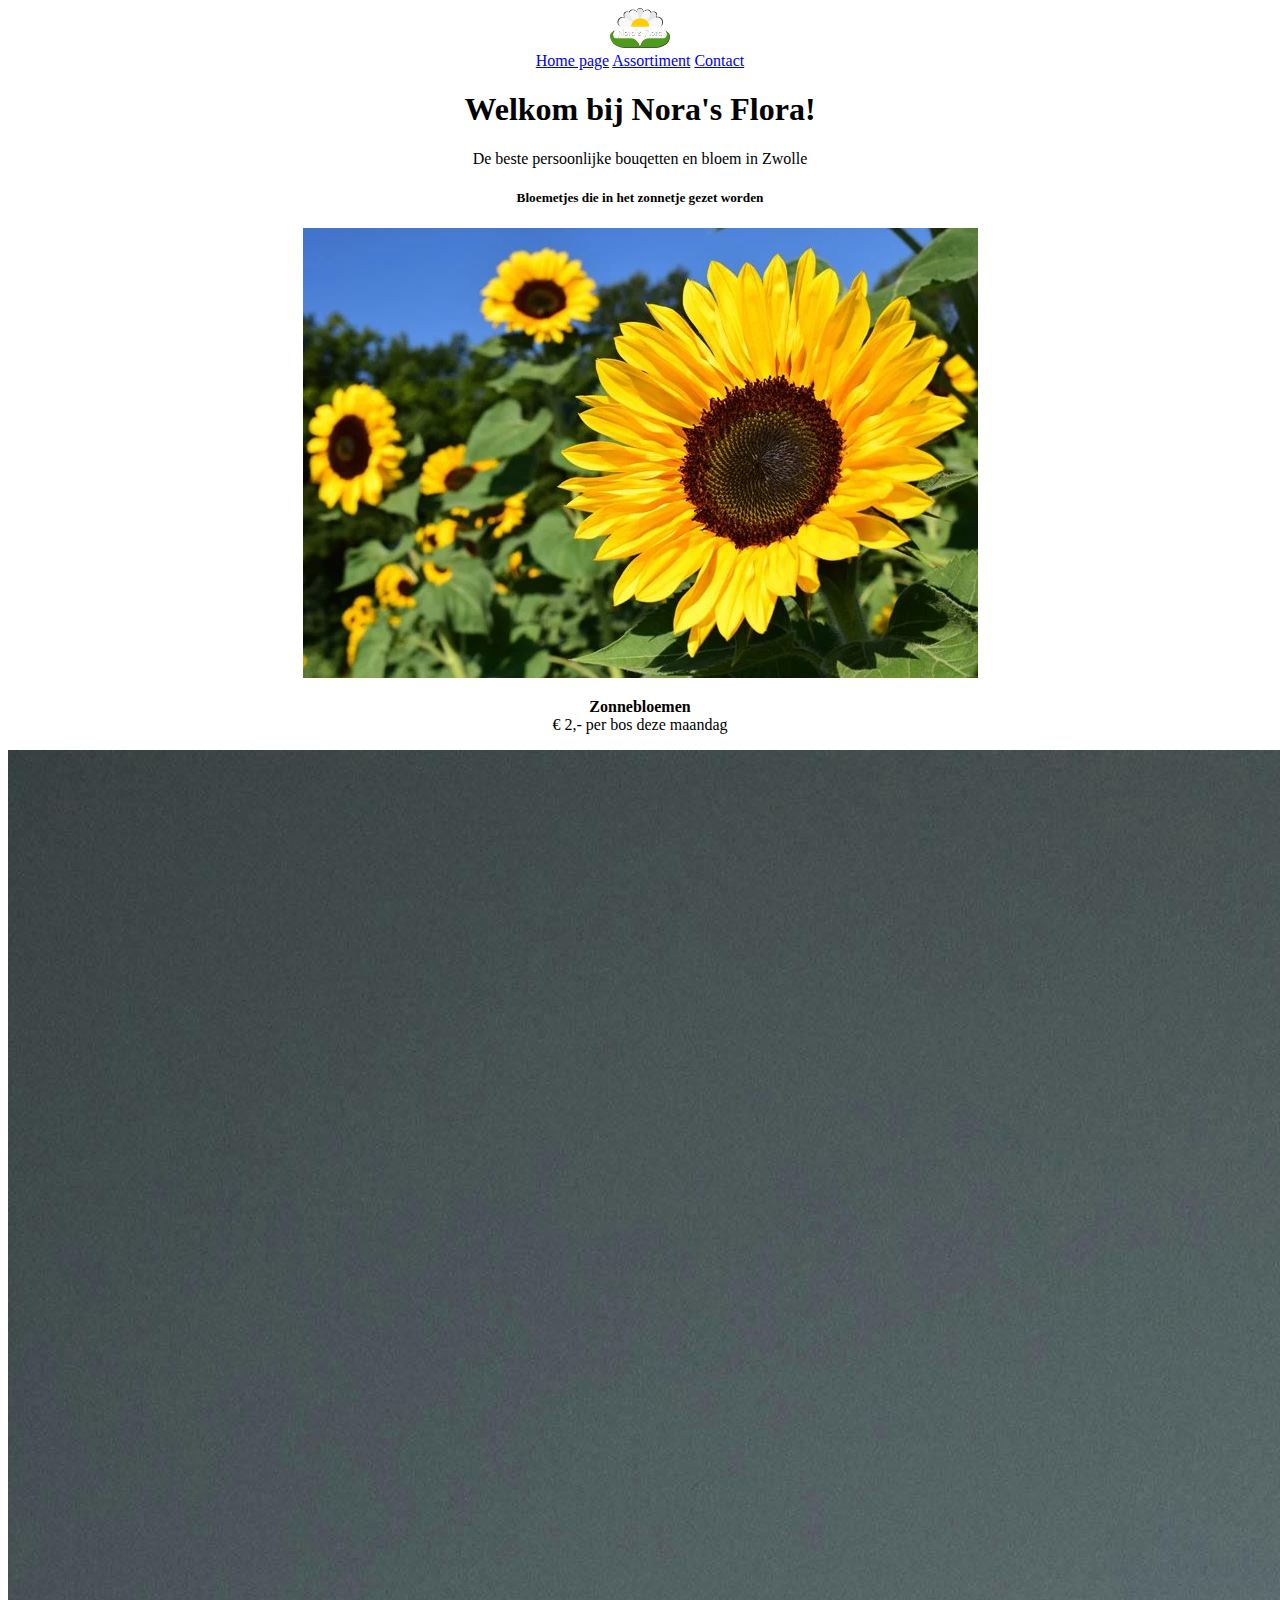
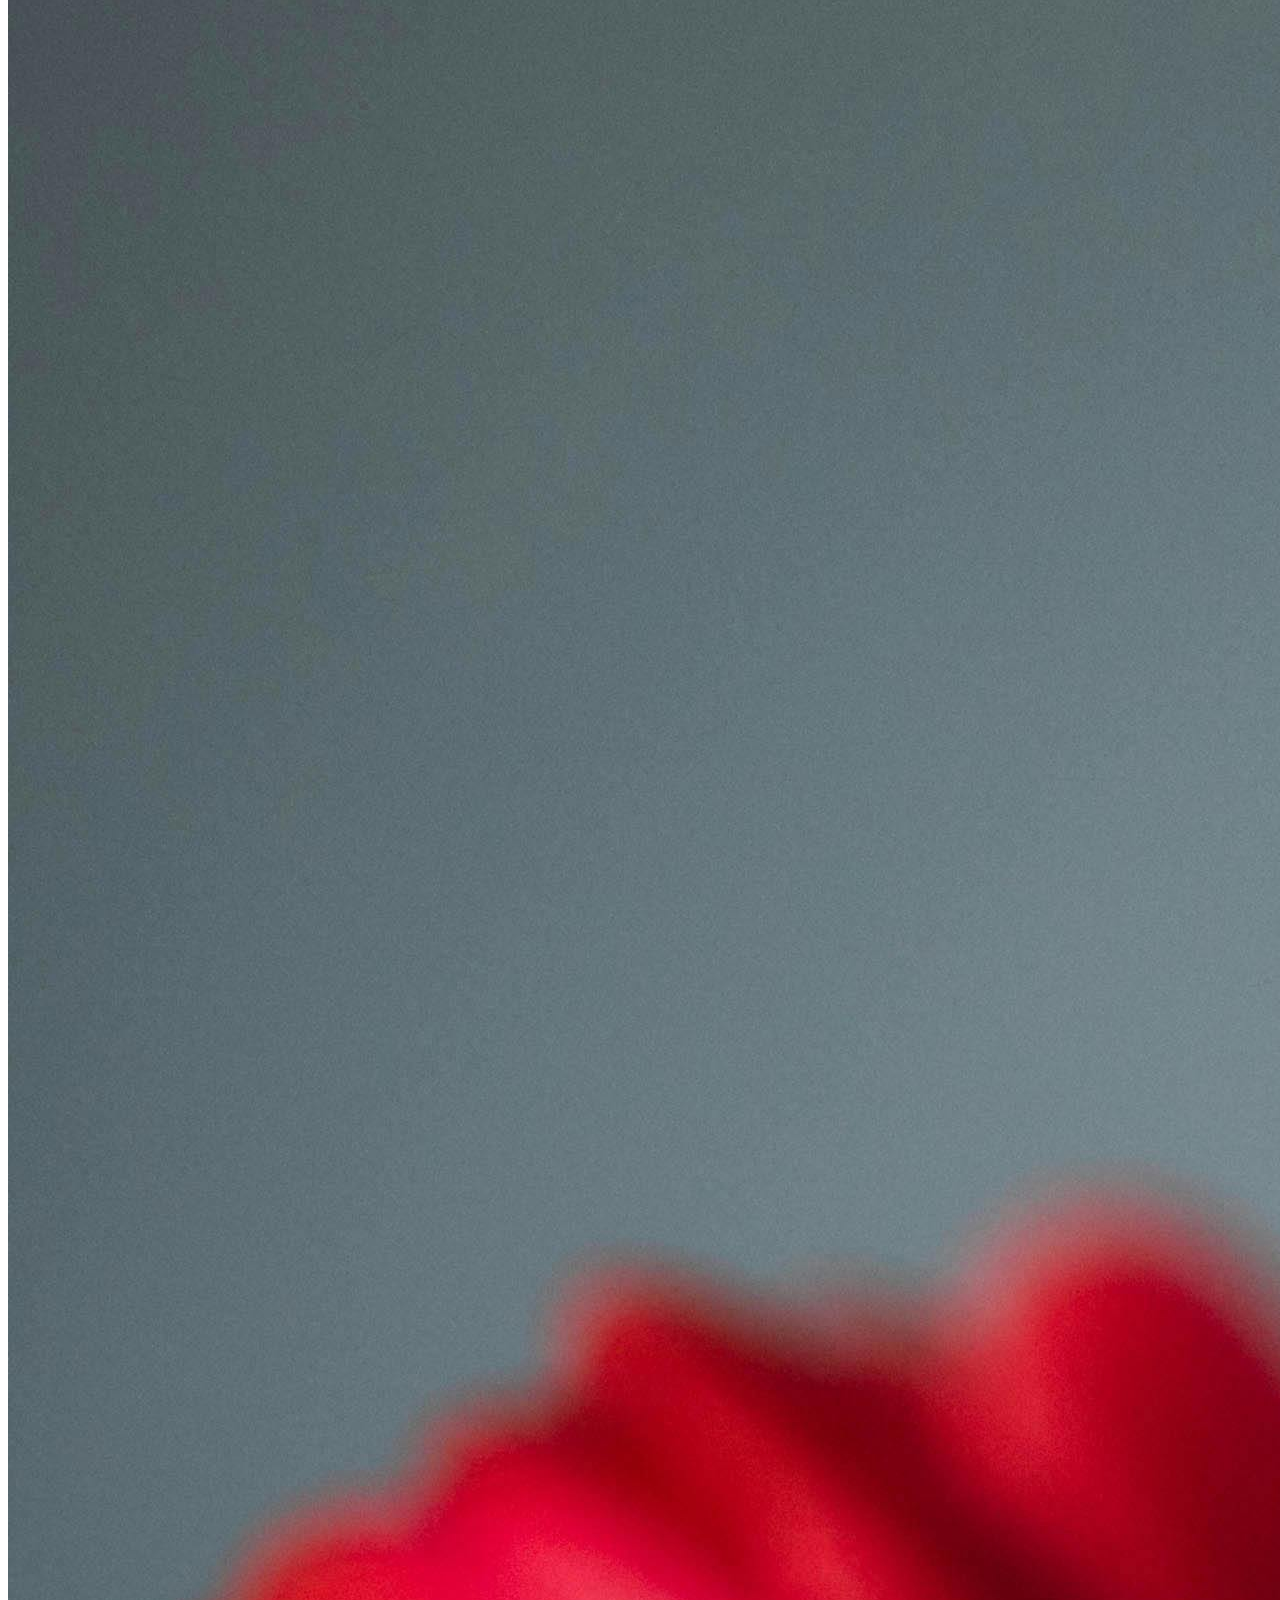
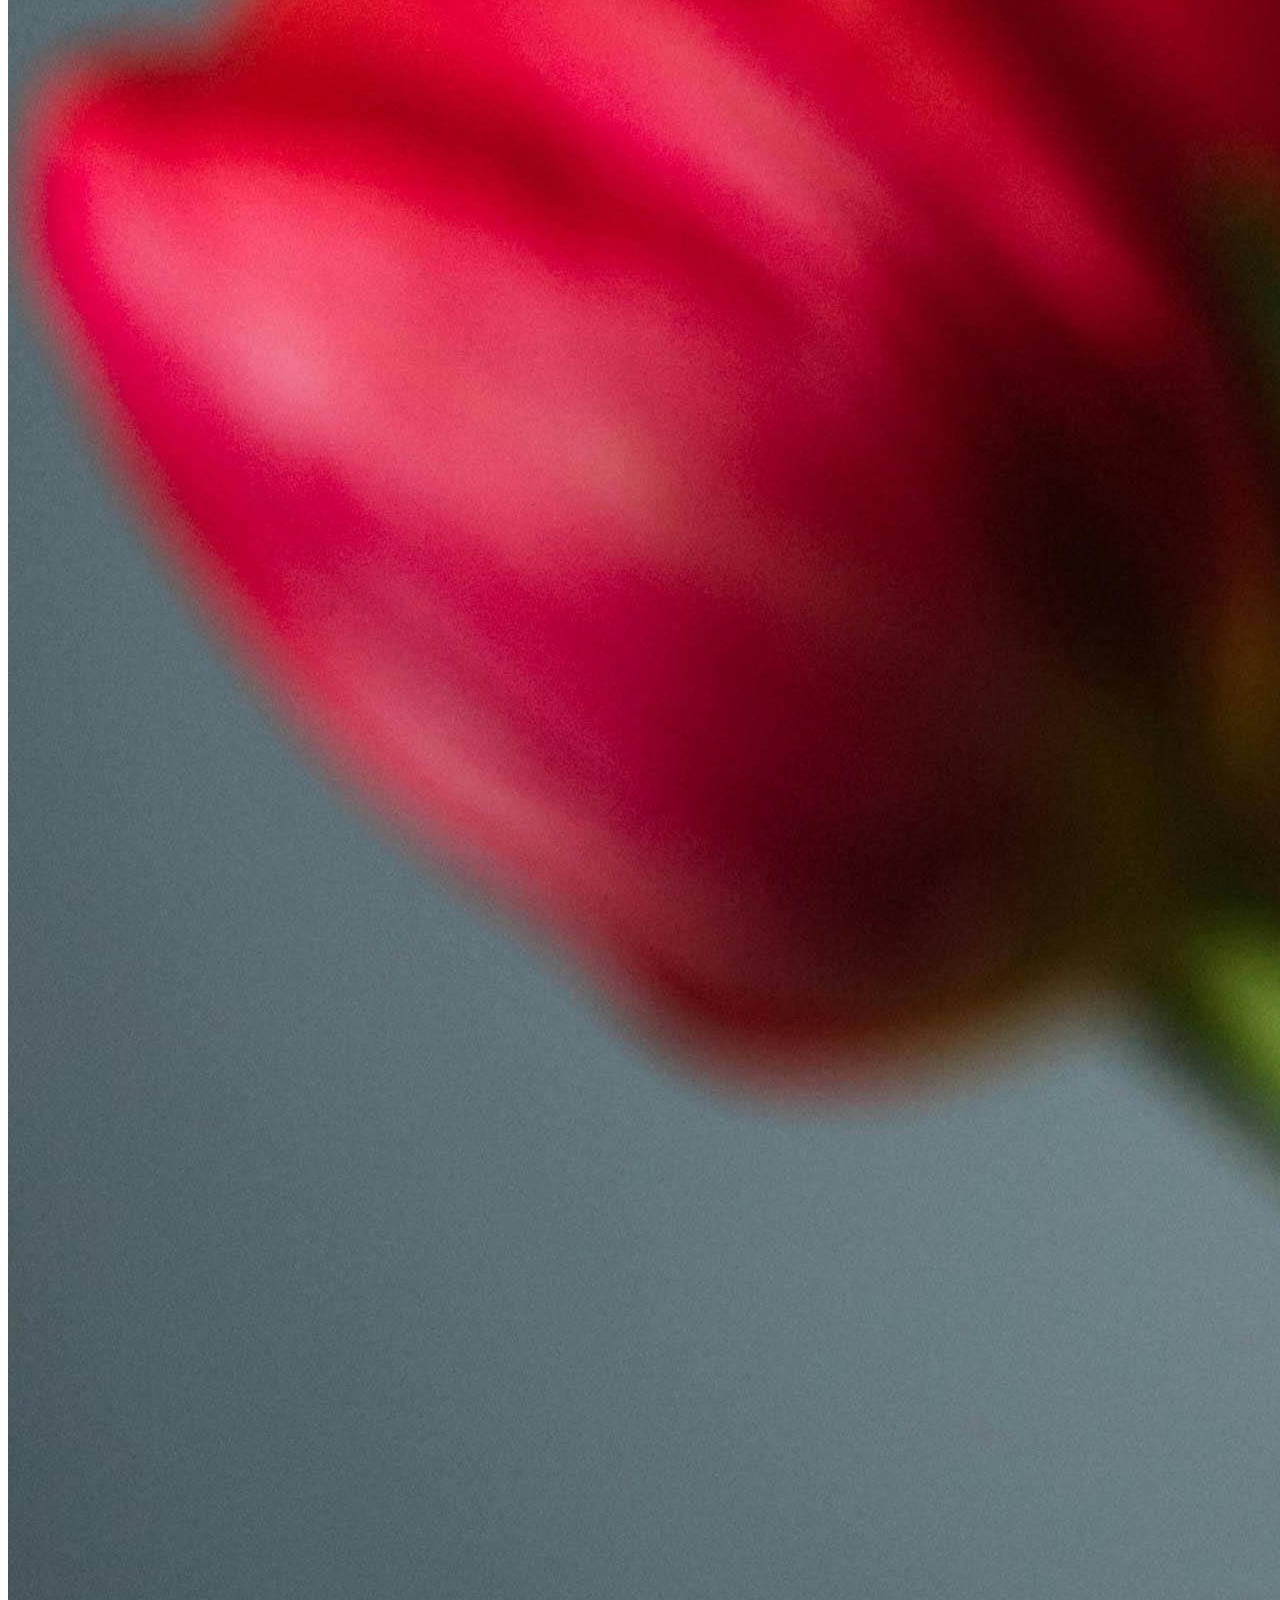
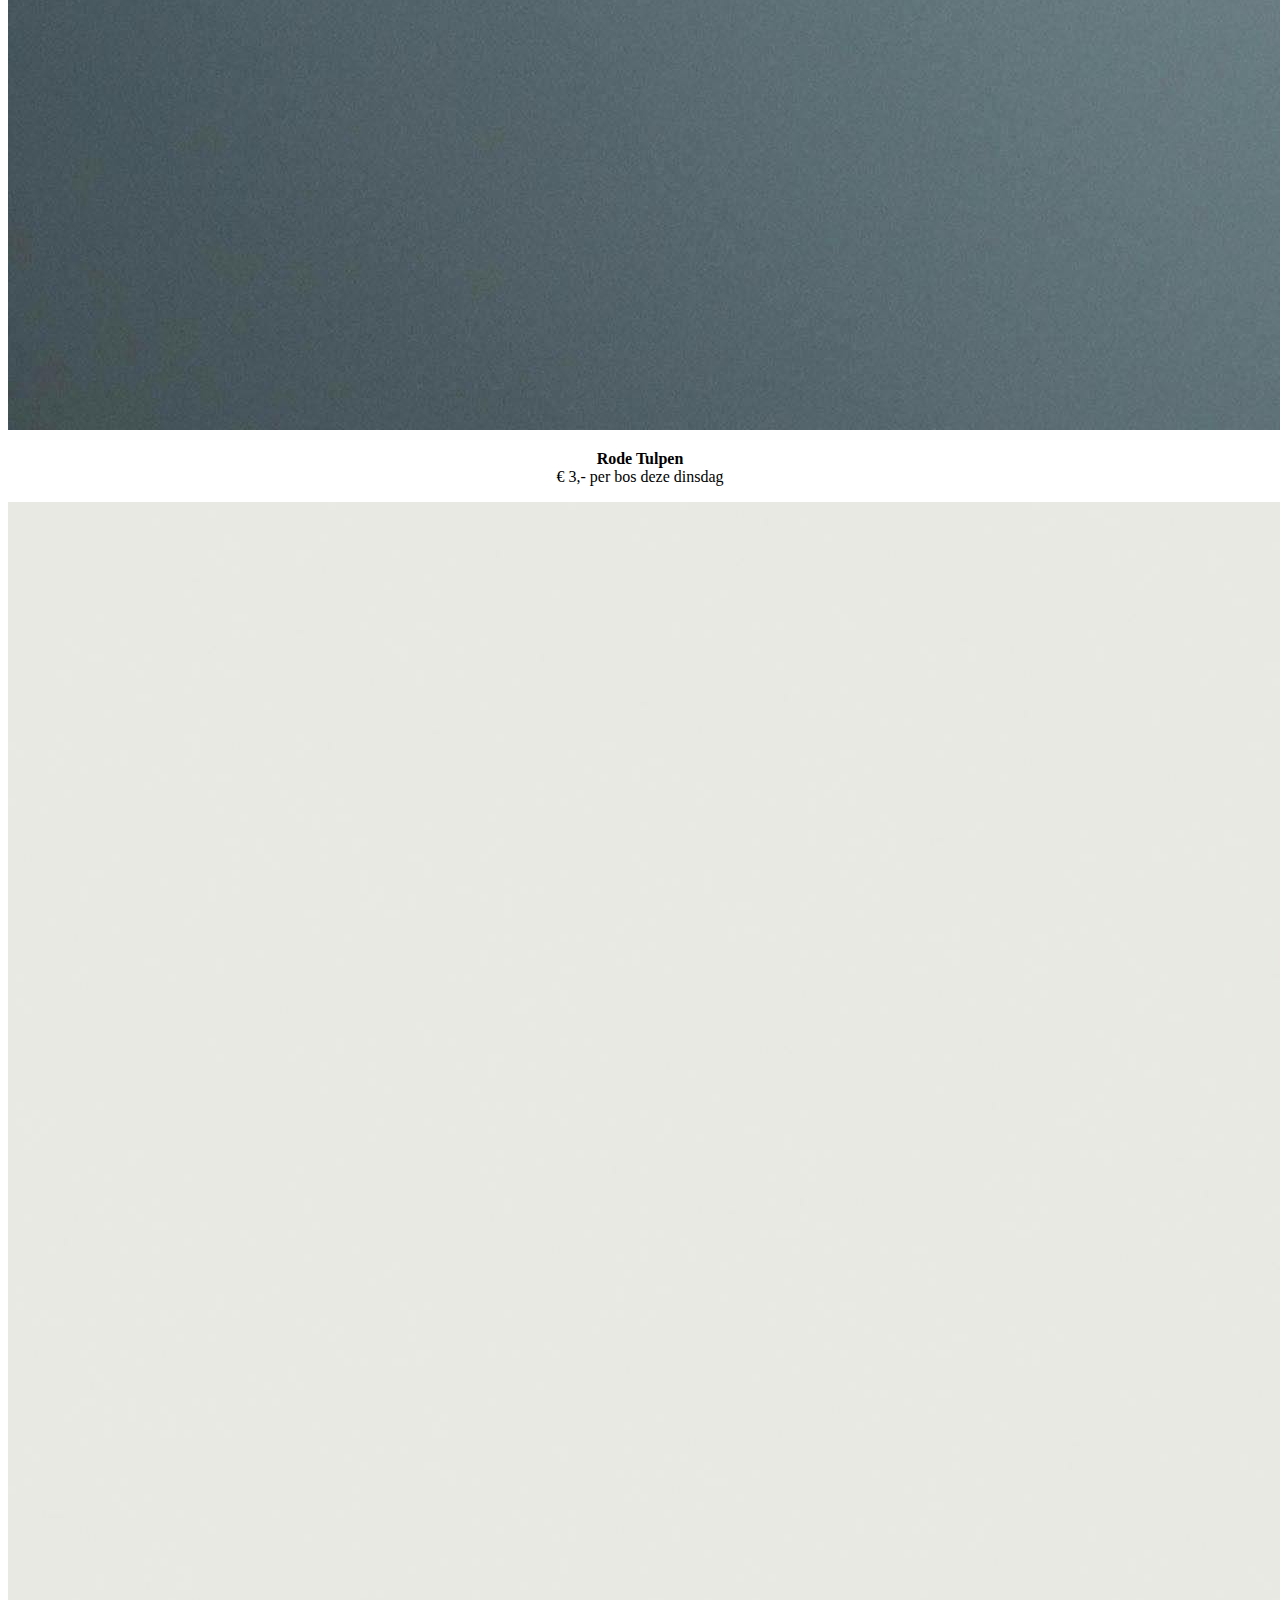
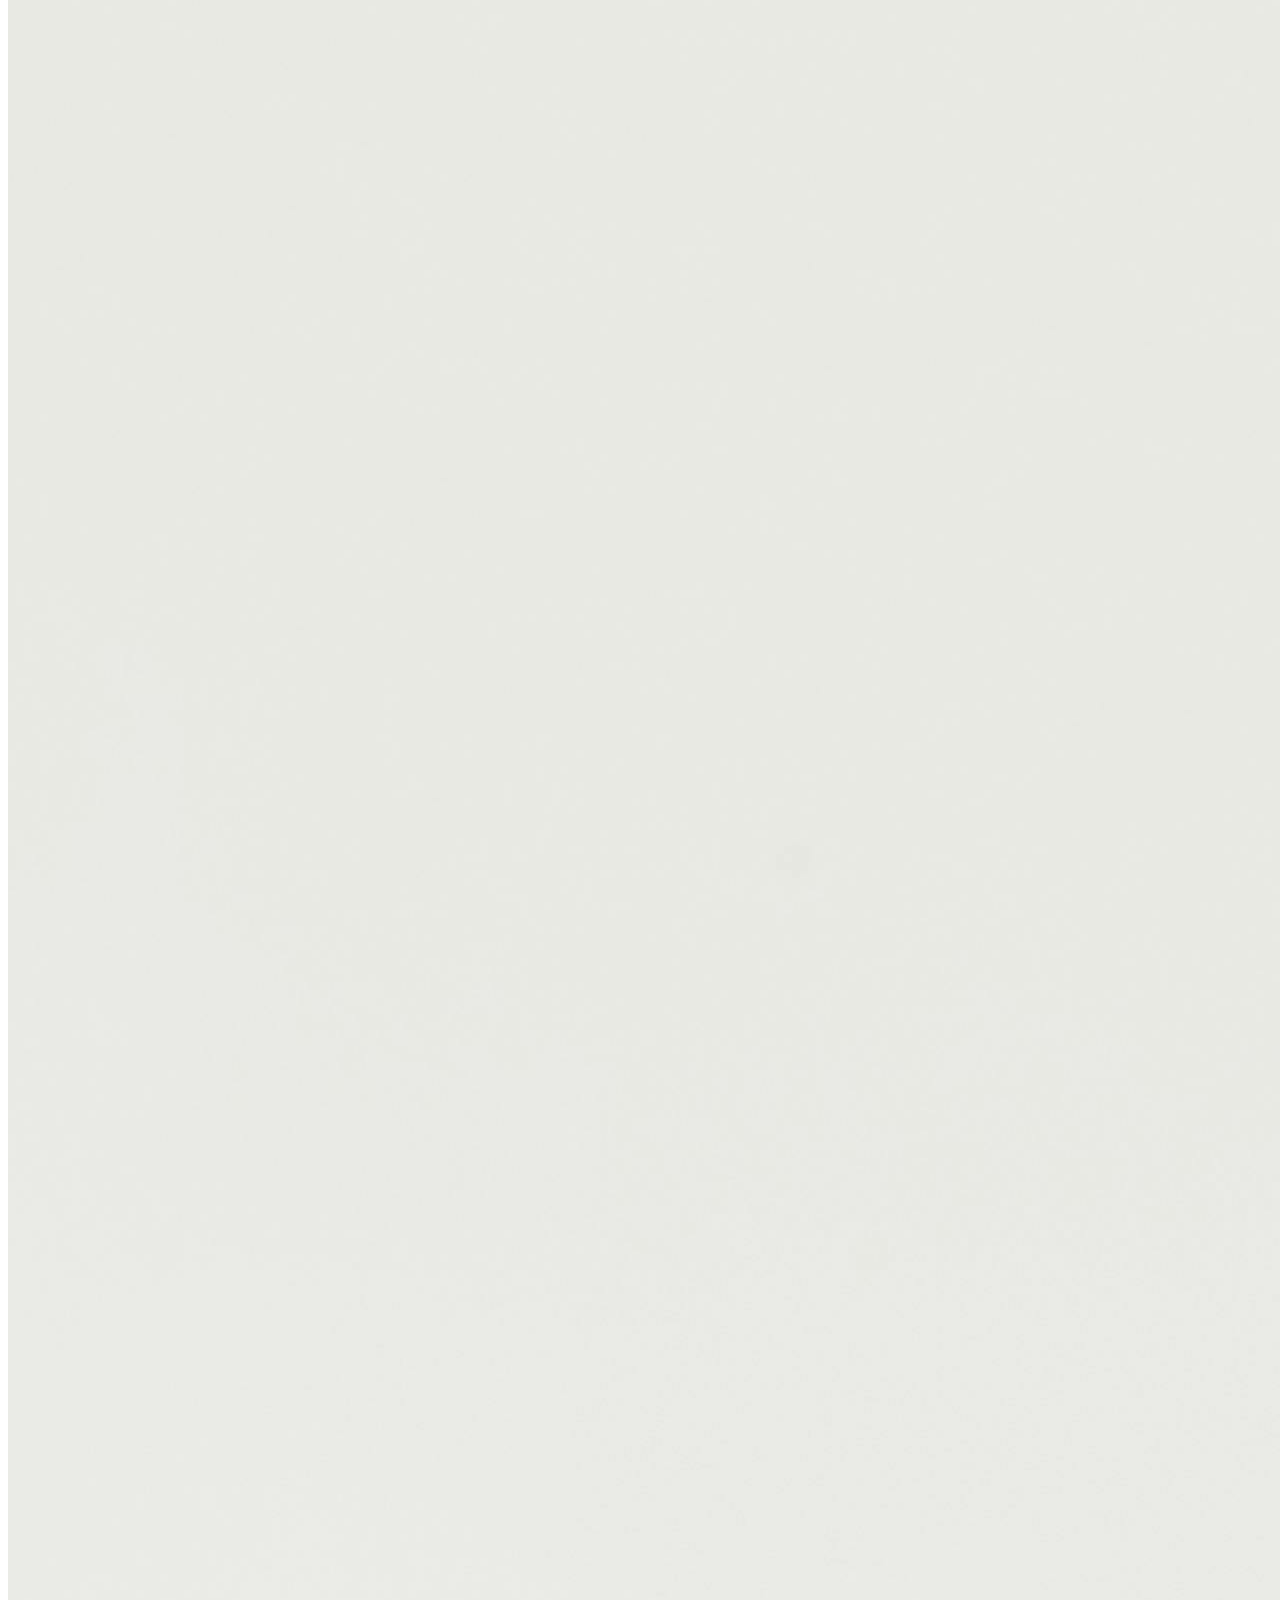
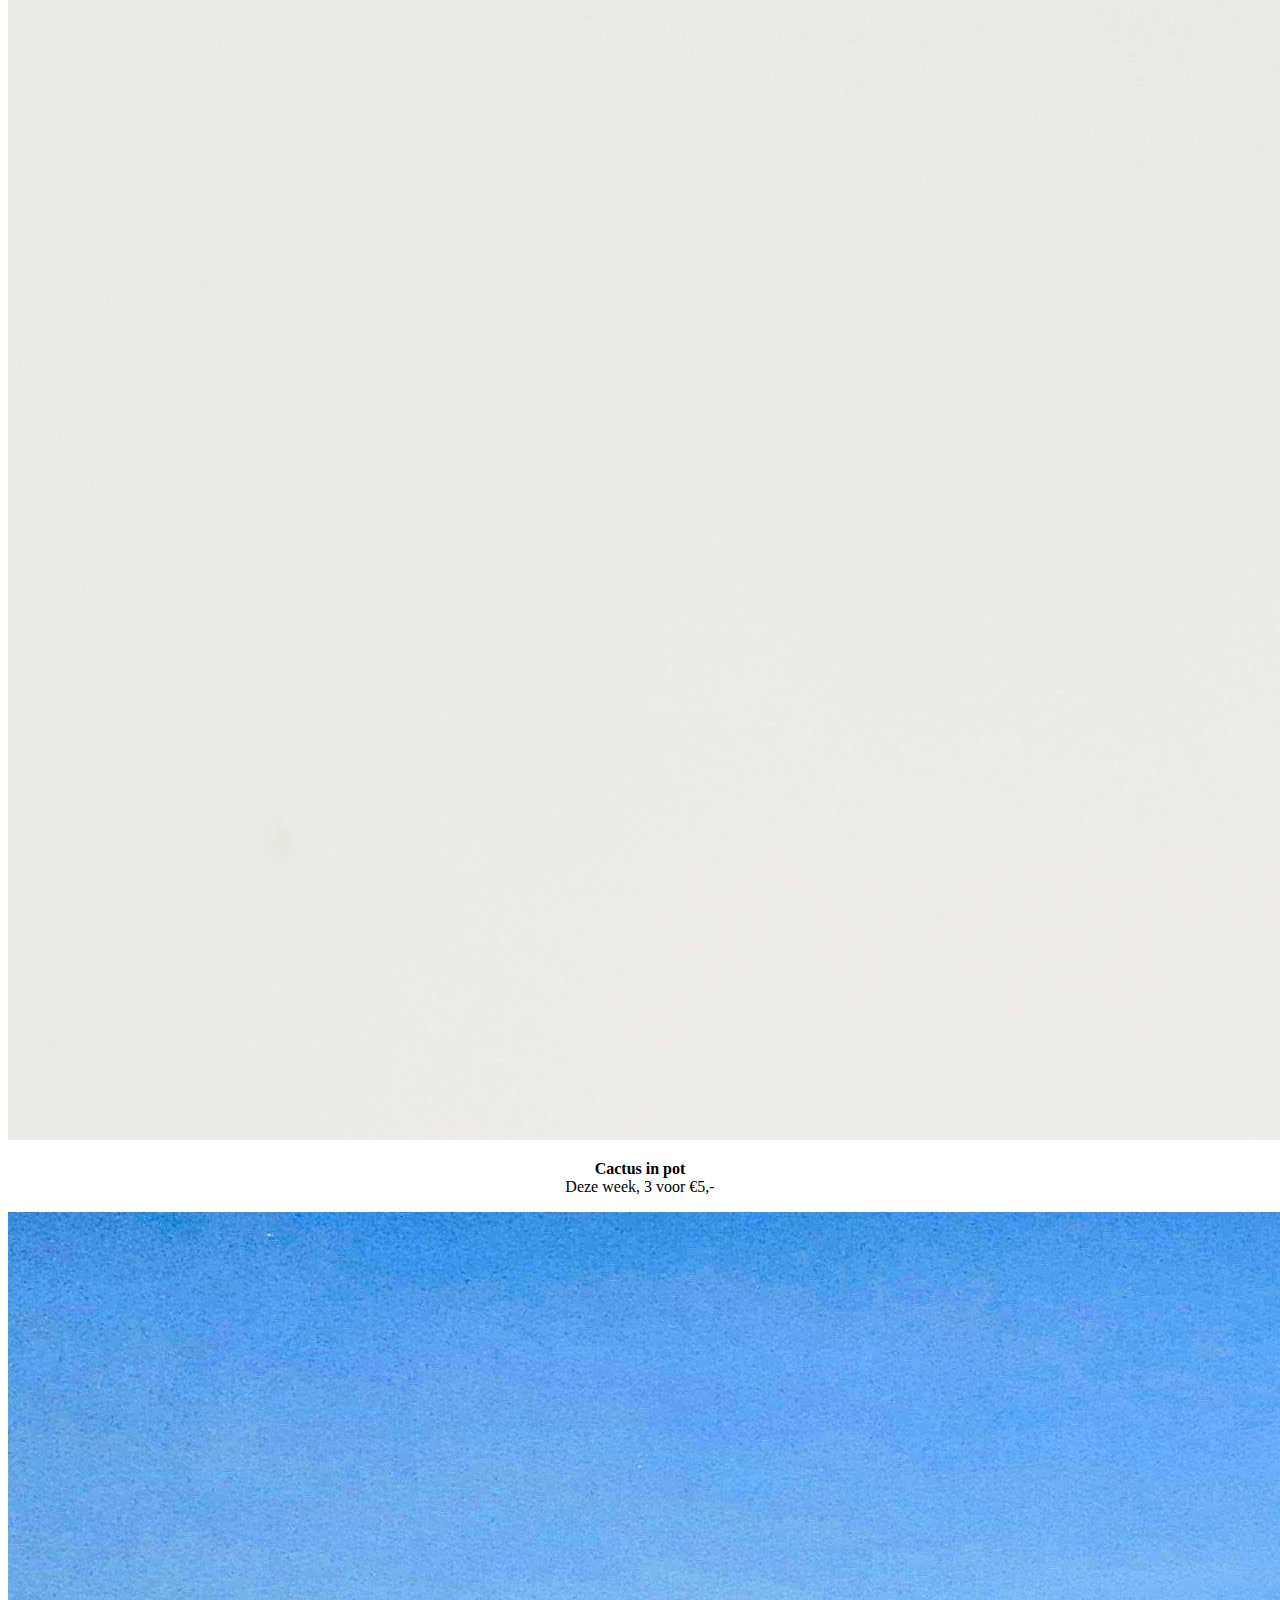
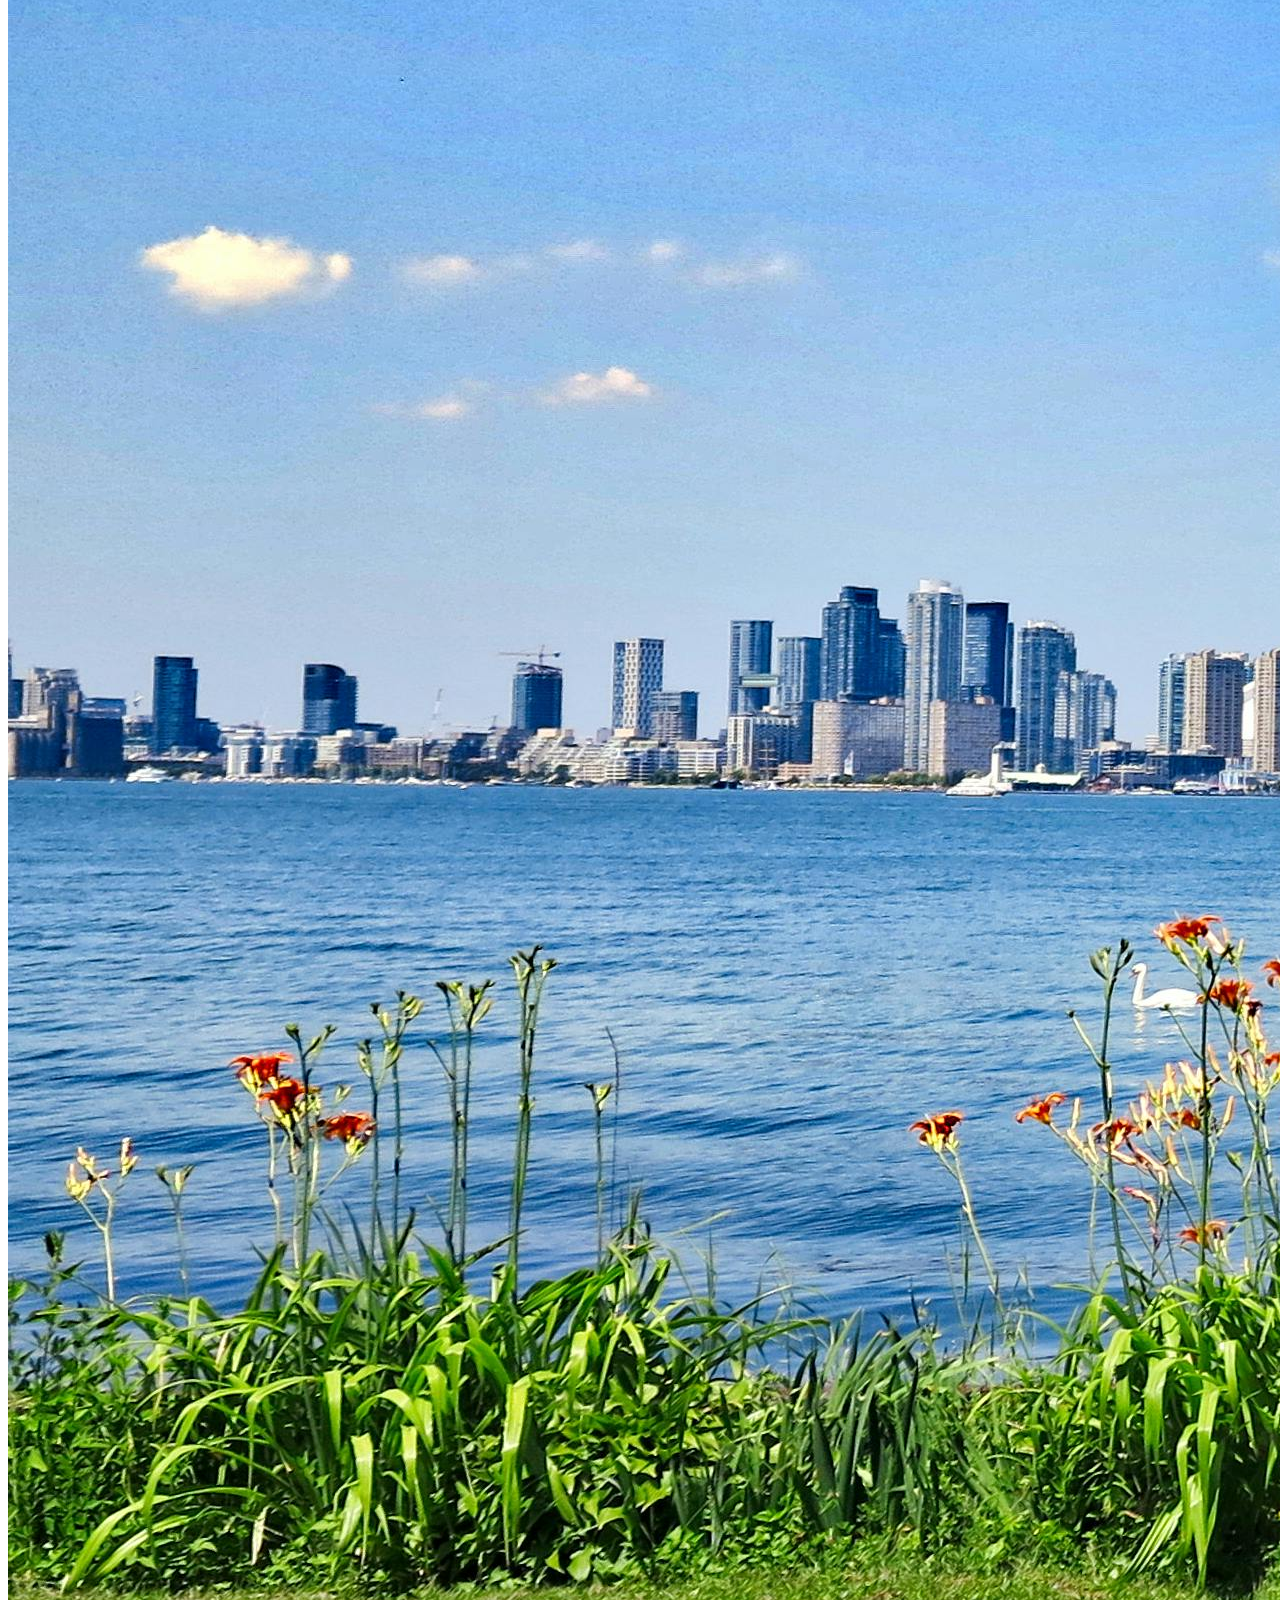
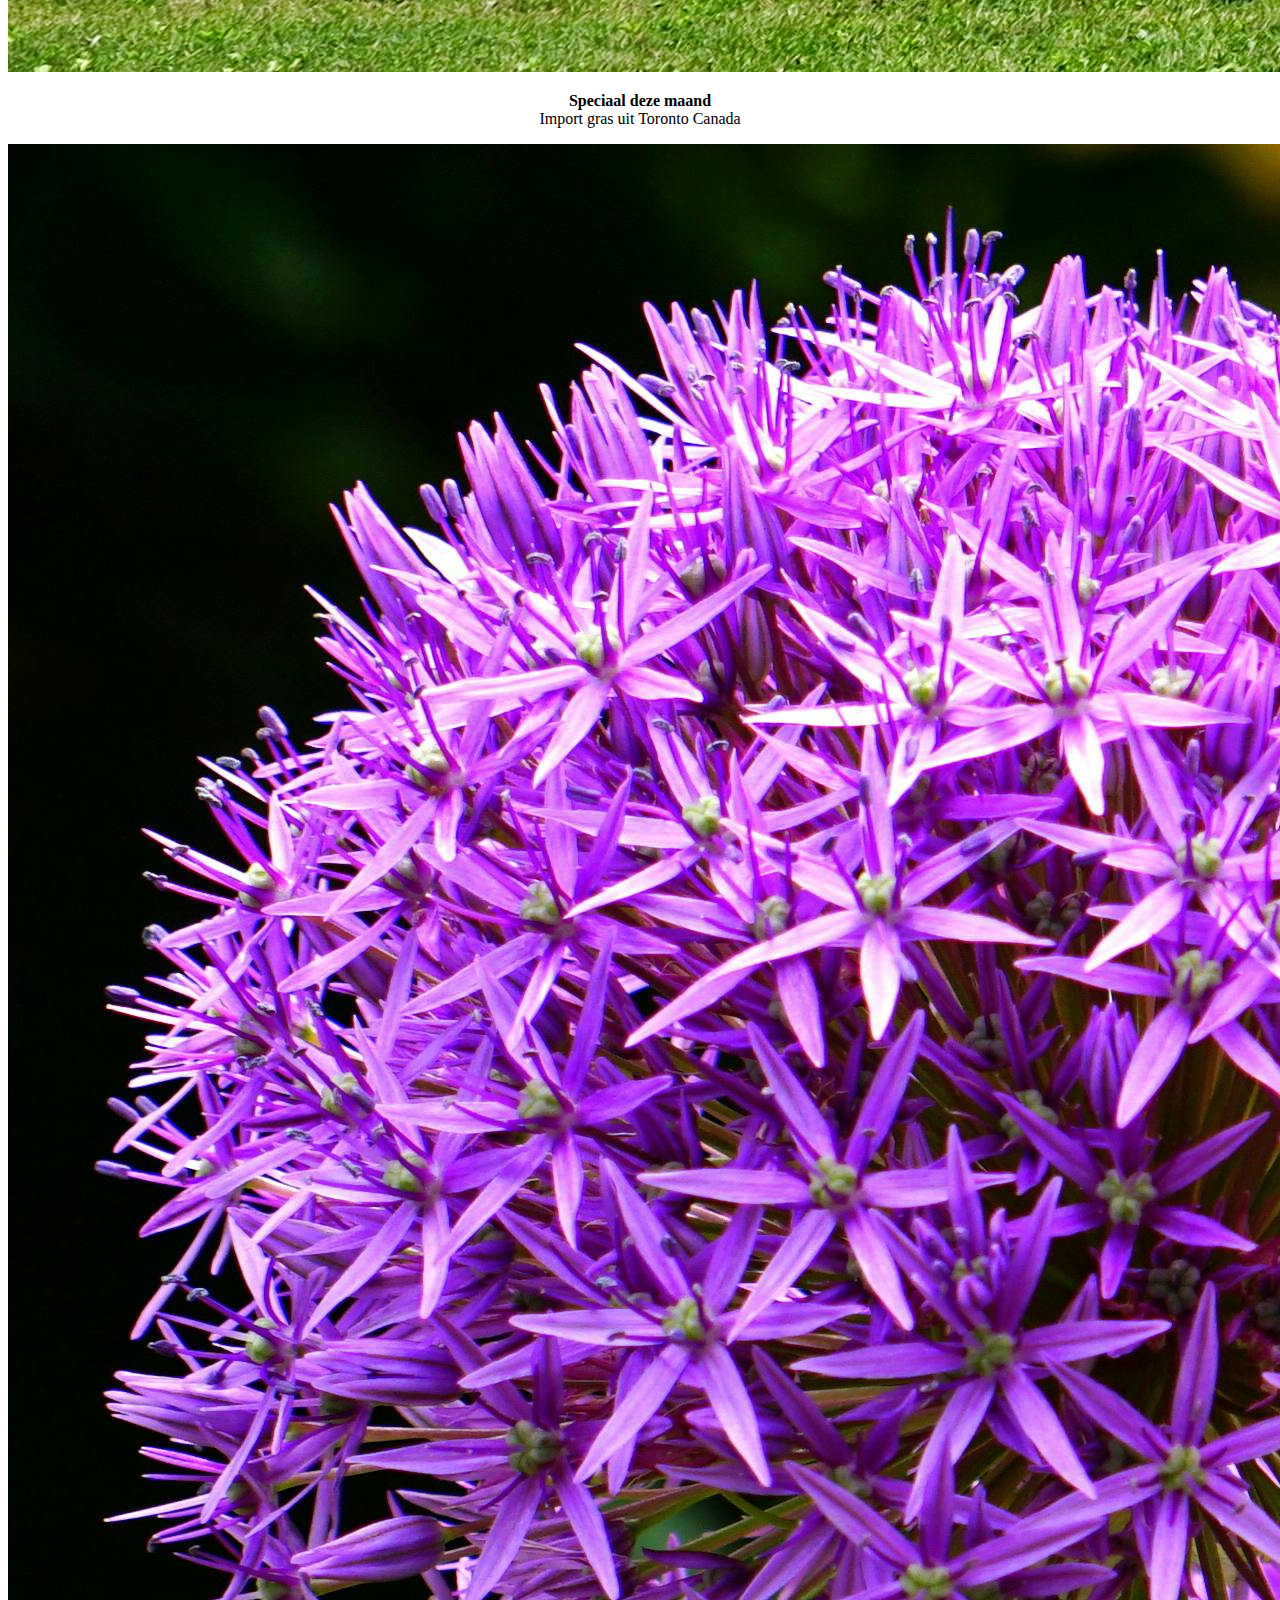
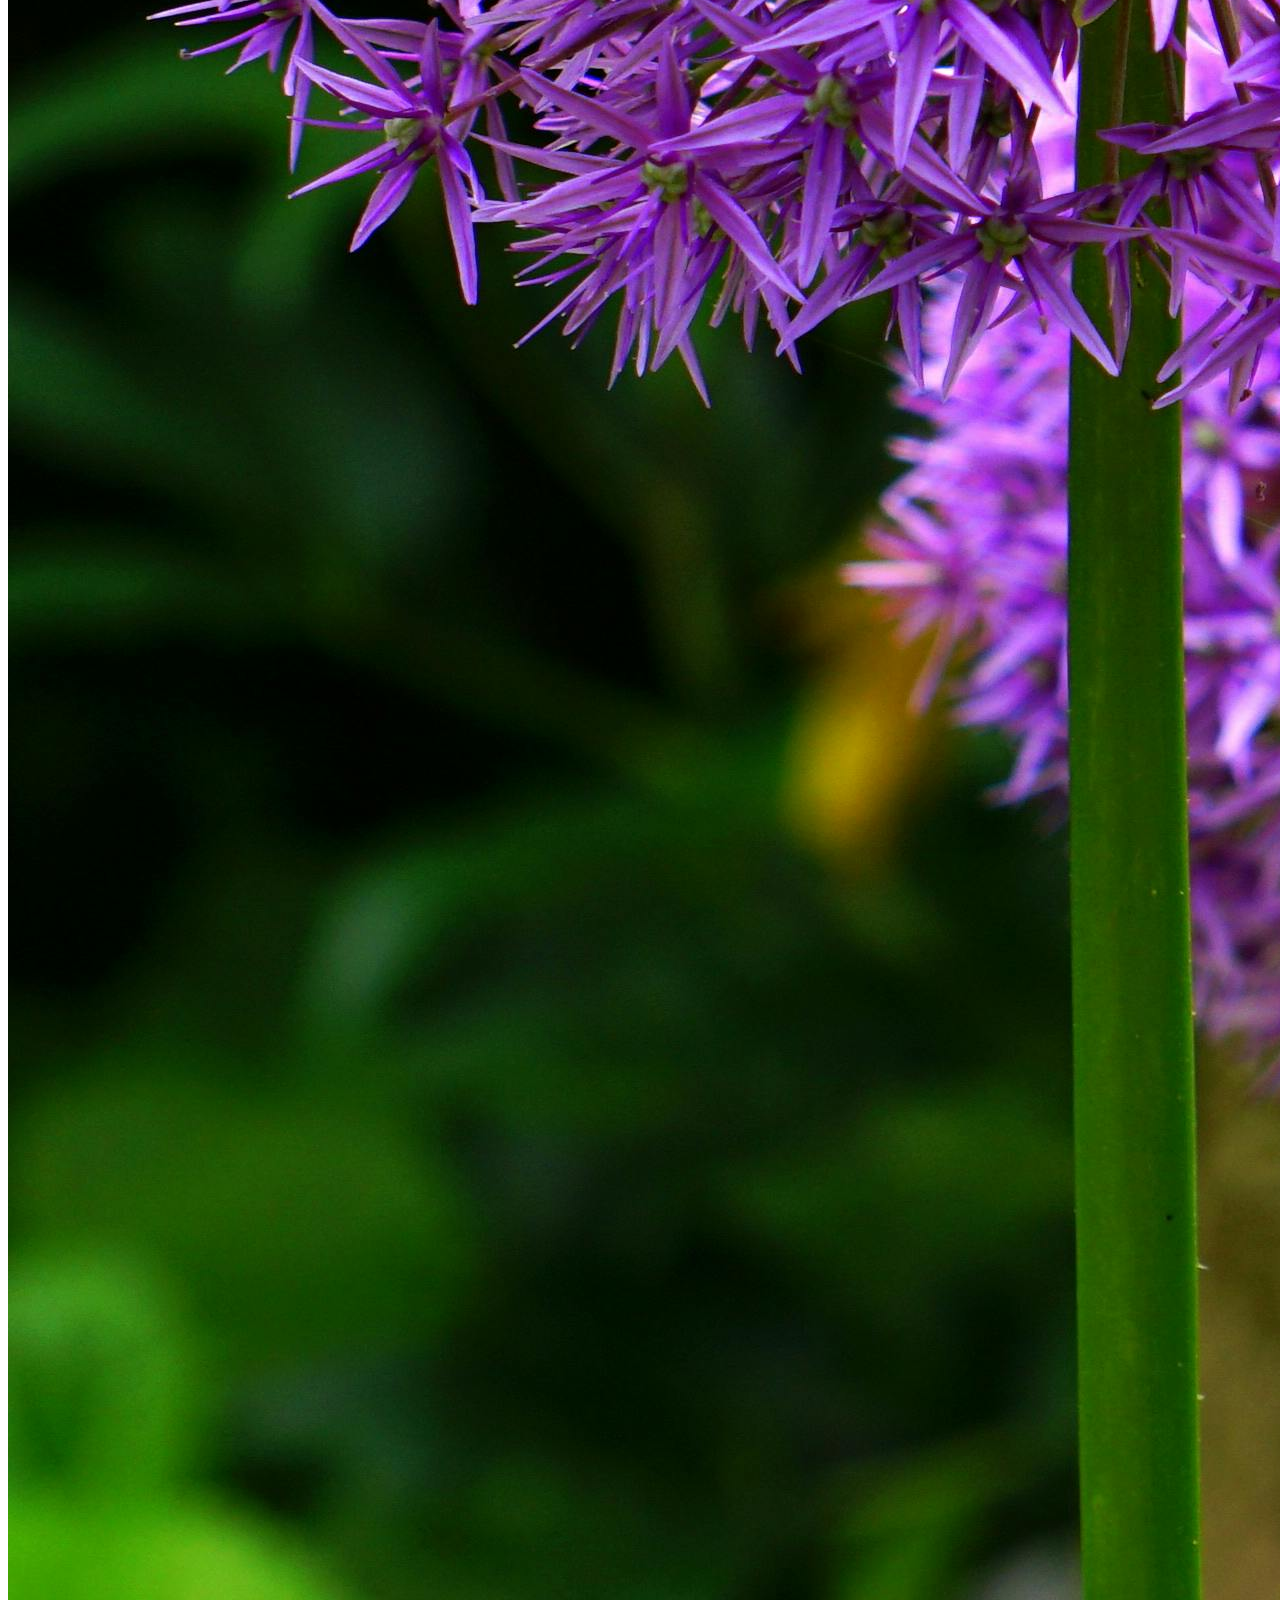
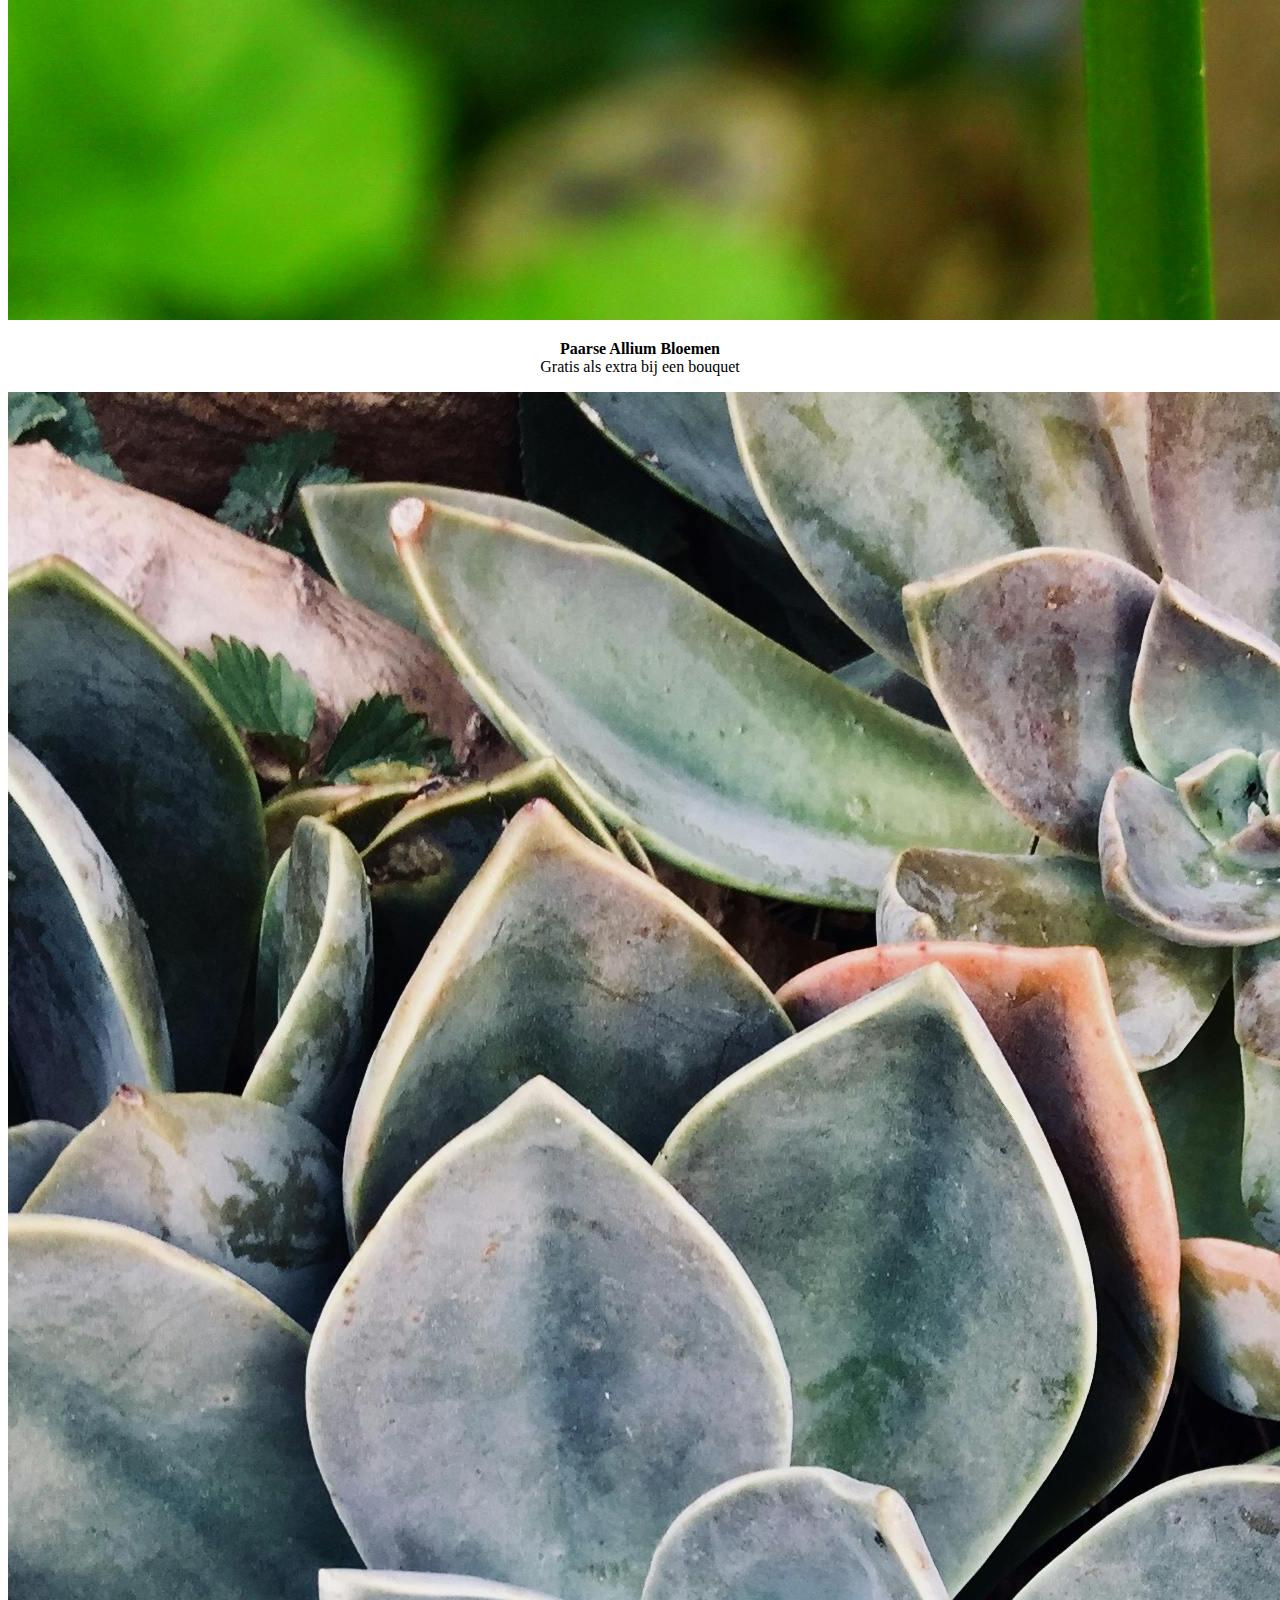
<file: index.html>
<!DOCTYPE html>
<html lang="NL">
    <head>
        <link rel="stylesheet" href="styles.css">
            <meta charset="UTF-8">
            <meta name="viewport" content="width=device-width, initial-scale=1.0">
        <title>Nora's Flora</title>
    </head>
        <header class="header-Home-Page">
            <a href = "Asset/Nora'sFloraLogo.png" target="Logo">
                <img src = "Asset/Nora'sFloraLogo.png" alt ="Logo" width="60px" height="40px">
            </a>
        </header> 
   
    <body class="body-Home-Page">
    <div>
        <nav class="nav-Home-Page">   
            <a href = "index.html">Home page</a>
            <a href = "Assortiment.html">Assortiment</a>
            <a href = "Contact.html">Contact</a>
        </nav>
    </div>    
    <div class="welcome-message">
        <h1>Welkom bij Nora's Flora!</h1>
        <p>De beste persoonlijke bouqetten en bloem in Zwolle</p>
    </div>
    <div class="bloemetjes">
        <h5>Bloemetjes die in het zonnetje gezet worden</h5>
    </div>
    <div class="flower-gallery"> 
        <div class="flower-card">
            <img src="Asset/Sunflower.webp" alt="Zonnebloemen">
            <p><strong>Zonnebloemen</strong><br>€ 2,- per bos deze maandag</p>
        </div>
        <div class="flower-card">
            <img src="Asset/Tulips.jpg" alt="Rode Tulpen">
            <p><strong>Rode Tulpen</strong><br>€ 3,- per bos deze dinsdag</p>
        </div>
        <div class="flower-card">
            <img src="Asset/Cactus.jpg" alt="Cactus in pot">
            <p><strong>Cactus in pot</strong><br>Deze week, 3 voor €5,-</p>
        </div>
        <div class="flower-card">
            <img src="Asset/pexels-nextvoyage-457937.jpg" alt="Speciaal">
            <p><strong>Speciaal deze maand</strong><br>Import gras uit Toronto Canada</p>
        </div>
        <div class="flower-card">
            <img src="Asset/purple flower.jpg" alt="Paarse Allium">
            <p><strong>Paarse Allium Bloemen</strong><br>Gratis als extra bij een bouquet</p>
        </div>
        <div class="flower-card">
            <img src="Asset/Diversen.jpg" alt="Vetbloemen">
            <p><strong>Vetbloemen deze week</strong><br>3 + 1 gratis</p>
        </div>
    </div>
    <div class="uitleg-Nora">
        <h2>Welkom bij Nora's Flora</h2>
        <div class="content">
        <p>Bij Nora's Flora draait alles om de liefde voor bloemen 
            <br>
            en het creëren van iets moois voor ieder moment.
            <br>
            <br>
            Ik ben Nora, de trotse eigenaresse, en ik stel met veel zorg en 
            <br>
            passie elk boeket samen met oog voor kleur, vorm en seizoen.
            <br>
            <br>
            Of je nu iemand wilt verassen, een bruiloft plant of gewoon je dag wilt 
            <br>
            opfleuren, bij Nora's Flora vind je altijd iets bijzonders. Elk boeket wordt 
            <br>
            met de hand gemaakt en afgestemd op jouw wensen, met bloemen van 
            <br>
            lokale en duurzame kwekers.
            <br>
            <br>
            Met bloemen van Nora's Flora wordt elke dag een beetje vrolijker!
        </p>
        <img src="Asset/pexels-olly-3775156.jpg" alt="Nora's Flora" class="info-image">
    </div>
    </div>
    </body>
    <footer>
        </div>
        <div class="footer-container">
        <div class="footer-left">
        <p>
            <strong>Email</strong>      &nbsp;&nbsp;&nbsp;&nbsp;&nbsp;&nbsp;        :contact@noraflora.com<br>
            <strong>Telefoon</strong>   &nbsp;                                      :06 12345678<br>
            <strong>Adres</strong>      &nbsp;&nbsp;&nbsp;&nbsp;&nbsp;              :Zwolle, pannenkoekendijk 420 B
        </p>
    </div>
    <div class="footer-right">
      <h4>Openingstijden</h4>
      <p>
        Ma - Vr : 12:00 - 17:00<br>
        Zaterdag : 10:00 - 17:00
      </p>
    </div>
  </div>
</footer>
</html>
</file>
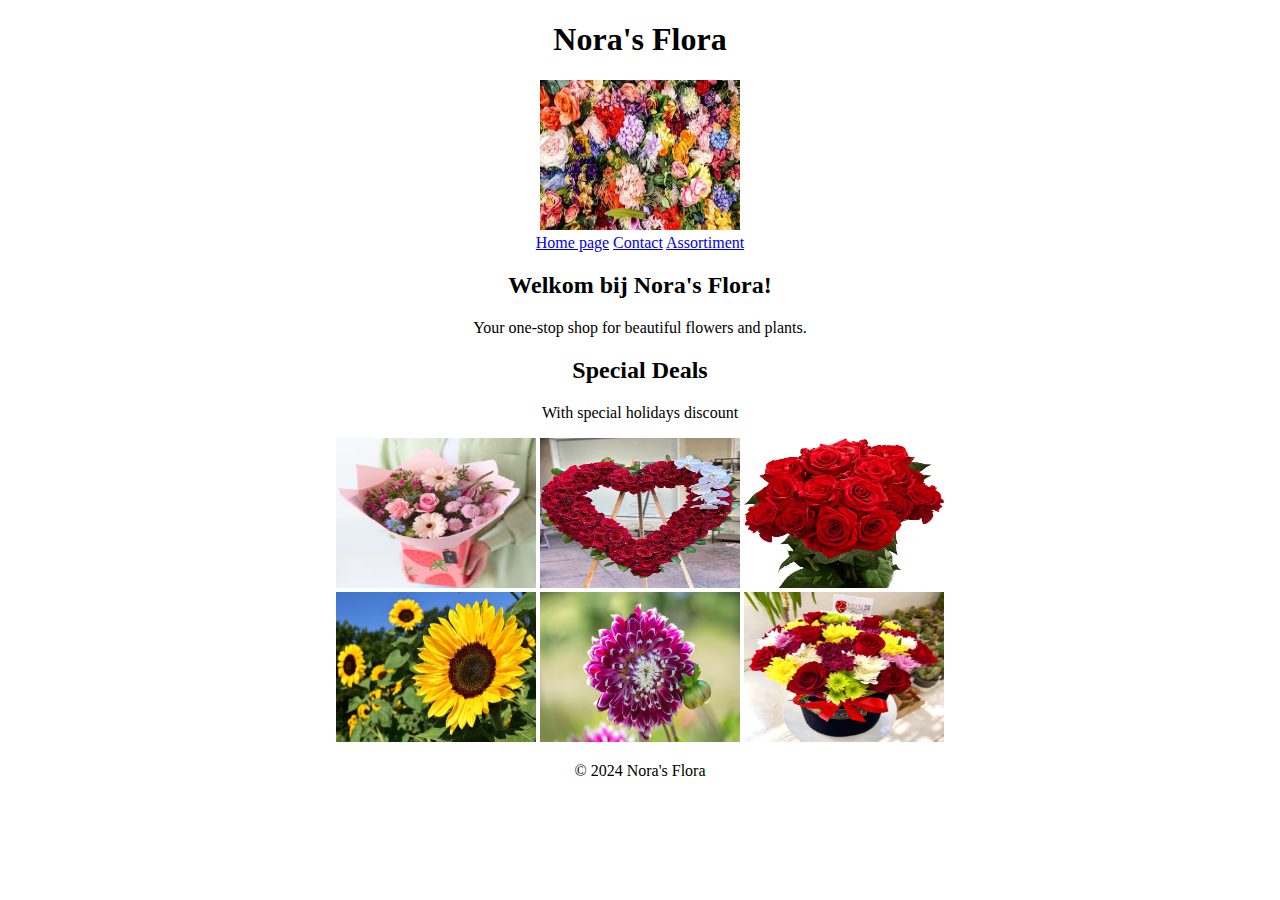
<file: Assortiment.html>
<!DOCTYPE html>
<html lang="NL">
    <head>
        <link rel="stylesheet" href="styles.css">
            <meta charset="UTF-8">
            <meta name="viewport" content="width=device-width, initial-scale=1.0">
        <title>Nora's Flora</title>
    </head>
    <body>
        <header>
            <h1>Nora's Flora</h1>
            <a href = "Asset/NavBar.jpg" target="Kirk">
                <img src = "Asset/NavBar.jpg" alt ="Kirk" width="200px" height="150px">
            </a>
        </header> 
        <nav>   
            <a href = "Home page.html">Home page</a>
            <a href = "Contact.html">Contact</a>
            <a href = "Assortiment.html">Assortiment</a>
        </nav>
        <h2>Welkom bij Nora's Flora!</h2>
        <p>Your one-stop shop for beautiful flowers and plants.</p>
        <h2>Special Deals</h2>
        <p>With special holidays discount</p>
         <img src = "Asset/Bouque.avif" alt ="Bouque" width="200px" height="150px">
          <img src = "Asset/Design.jpeg" alt ="Design*" width="200px" height="150px">
           <img src = "Asset/roses.jpg" alt ="roses" width="200px" height="150px">
           <br> 
           <img src = "Asset/Sunflower.webp" alt ="Sunflower" width="200px" height="150px">
             <img src = "Asset/Flowername.jpg" alt ="dunno" width="200px" height="150px">
              <img src = "Asset/Special.webp" alt ="Special" width="200px" height="150px">
    </body>
    <footer>
    <p>© 2024 Nora's Flora</p>
    </footer>
</html>
</file>
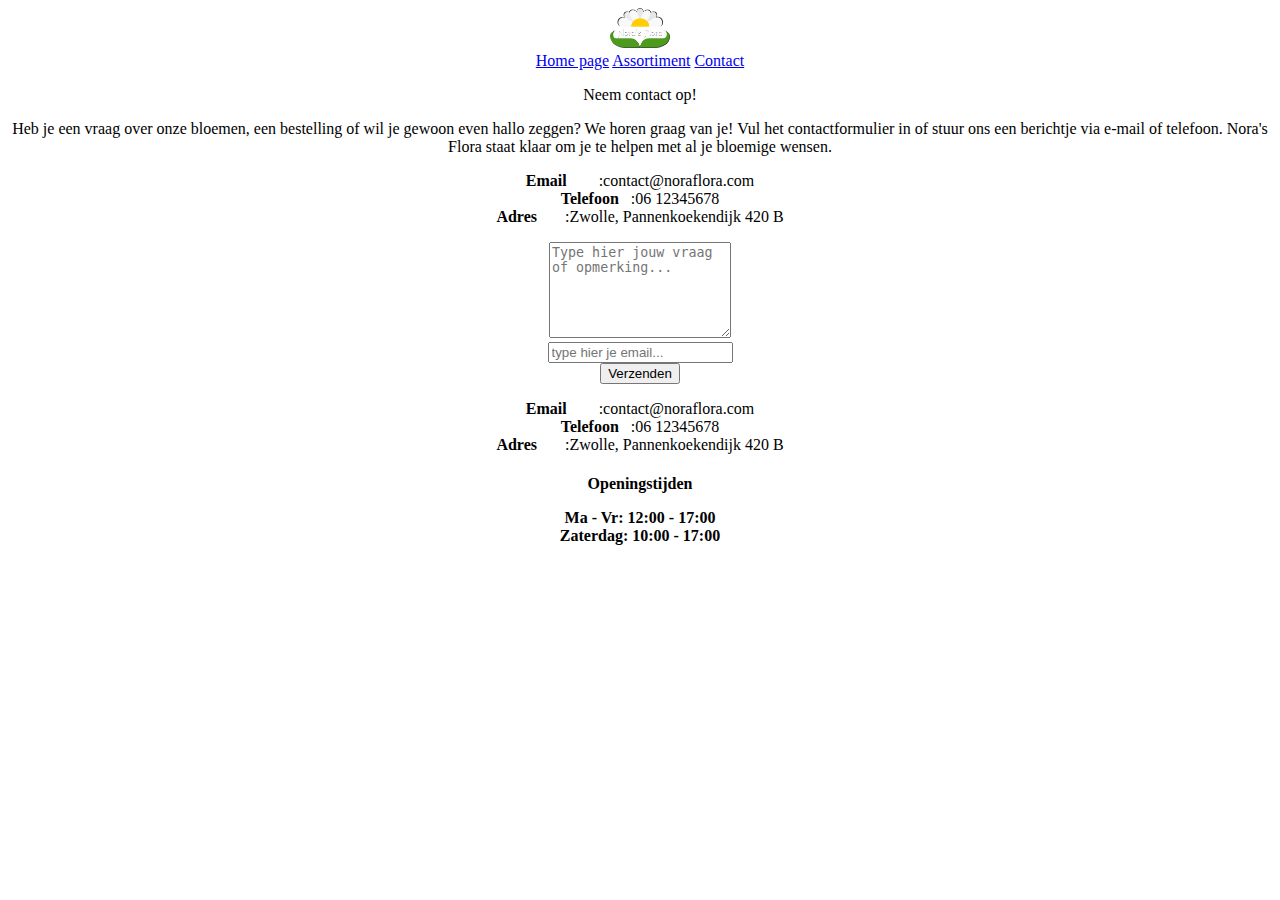
<file: Contact.html>
<!DOCTYPE html>
<html lang="nl">
    <head>
        <link rel="stylesheet" href="styles.css">
            <meta charset="UTF-8">
            <meta name="viewport" content="width=device-width, initial-scale=1.0">
        <title>Nora's Flora</title>
    </head>
        <header class="header-Contact">
            <a href = "index.html" target="Home">
                <img src = "Asset/Nora'sFloraLogo.png" alt ="Logo" width="60px" height="40px">
            </a>    
    </header>
    <body class="body-Contact">
    <div class="nav-Contact-Page">
        <nav>   
            <a href = "index.html">Home page</a>
            <a href = "Assortiment.html">Assortiment</a>
            <a href = "Contact.html">Contact</a>
        </nav>
    </div>
        <div class="Random-Line_1"></div>
        <section>
            <p id="h1">Neem contact op!</p>
            <p class="intro-section">Heb je een vraag over onze bloemen, een bestelling of wil je gewoon even hallo zeggen?
             We horen graag van je! Vul het contactformulier in of stuur ons een berichtje via e-mail of telefoon.
             Nora's Flora staat klaar om je te helpen met al je bloemige wensen.
            </p>

            <p id="Intro-Info">
                <strong>Email</strong> &nbsp;&nbsp;&nbsp;&nbsp;&nbsp;&nbsp;         :contact@noraflora.com  <br>
                <strong>Telefoon</strong> &nbsp;                                    :06 12345678 <br>
                <strong>Adres</strong>   &nbsp;&nbsp;&nbsp;&nbsp;&nbsp;             :Zwolle, Pannenkoekendijk 420 B <br>
            </p>
        </section>

        <section class="Mr_Kirk" aria-labelledby="contact-heading">
                <div>
                    <textarea id="message" name="message" rows="6" placeholder="Type hier jouw vraag of opmerking..." required></textarea>
                <br>
                    <input id="email" name="email" type="email" placeholder="type hier je email..." required>
                <br>
                    <button id="verzenden" type="submit">Verzenden</button>
                </div>
            </form>
        </section>
</body>
    <footer>
        <div class="Random-Line_2"></div>
        <div class="Random-Line_3"></div>
        <div class="footer-container-Contact">
            <div class="footer-left-Contact">
                <p>
                    <strong>Email</strong>  &nbsp;&nbsp;&nbsp;&nbsp;&nbsp;&nbsp;     :contact@noraflora.com  <br>
                    <strong>Telefoon</strong> &nbsp;  :06 12345678 <br>
                    <strong>Adres</strong>   &nbsp;&nbsp;&nbsp;&nbsp;&nbsp;   :Zwolle, Pannenkoekendijk 420 B <br>
                </p>
            </div>

            <div class="footer-right-Contact">
                <h4>Openingstijden</h 4>
                <p>
                    Ma - Vr: 12:00 - 17:00<br>
                    Zaterdag: 10:00 - 17:00
                </p>
            </div>
        </div>
    </footer>
</body>
</html>
</file>
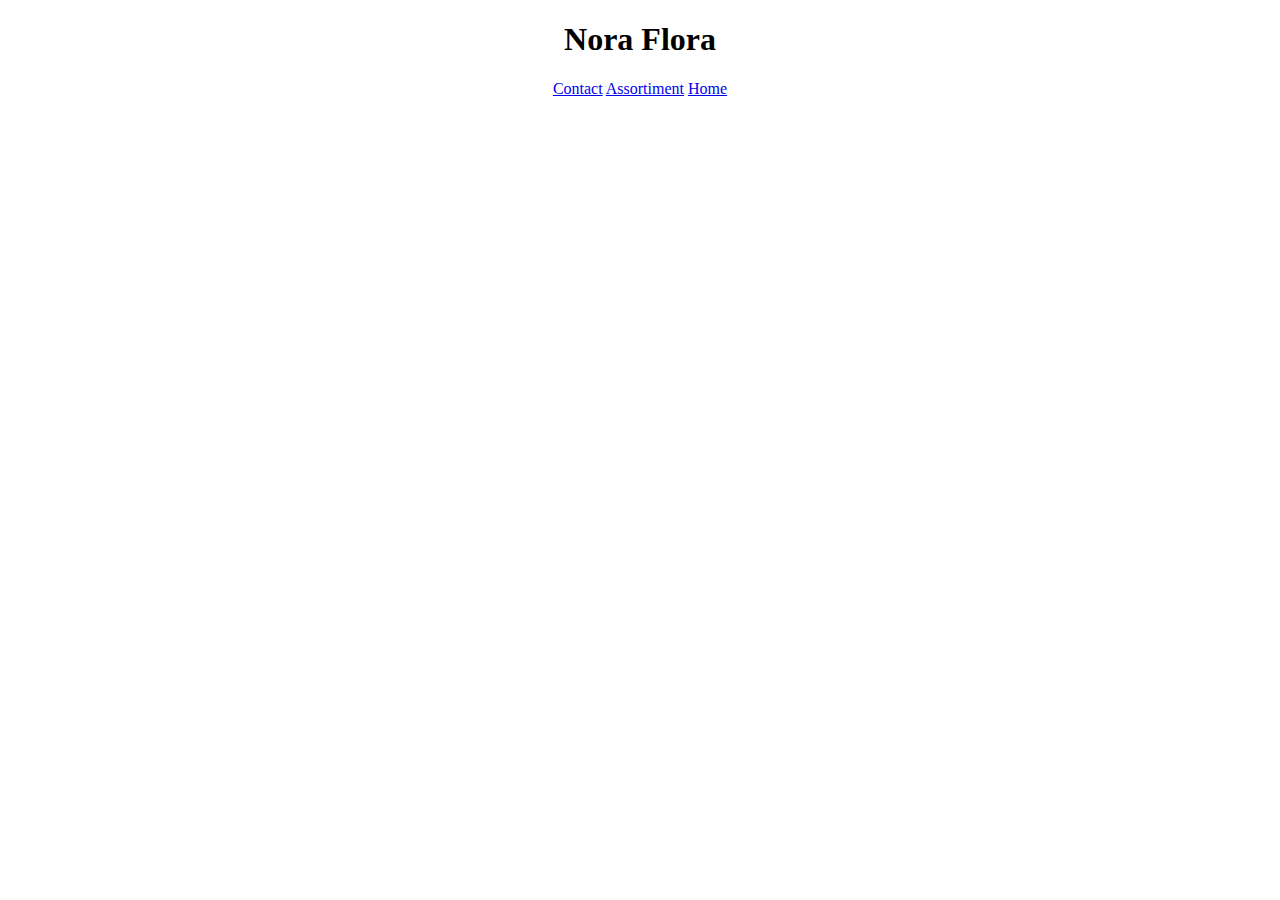
<file: Home page.html>
<!DOCTYPE html>
<html>
        <link rel="stylesheet" href="styles.css">
    <head>
        <title>Nora's Flora</title>        
    </head>
    <body>
        <h1>Nora Flora</h1>
            <a href = "Contact.html">Contact</a>
            <a href = "Assortiment.html">Assortiment</a>
            <a href = "Home page.html">Home</a>
    </body>
</html
</file>
<file: styles.css>
html {
    text-align: center;
}
</file>
